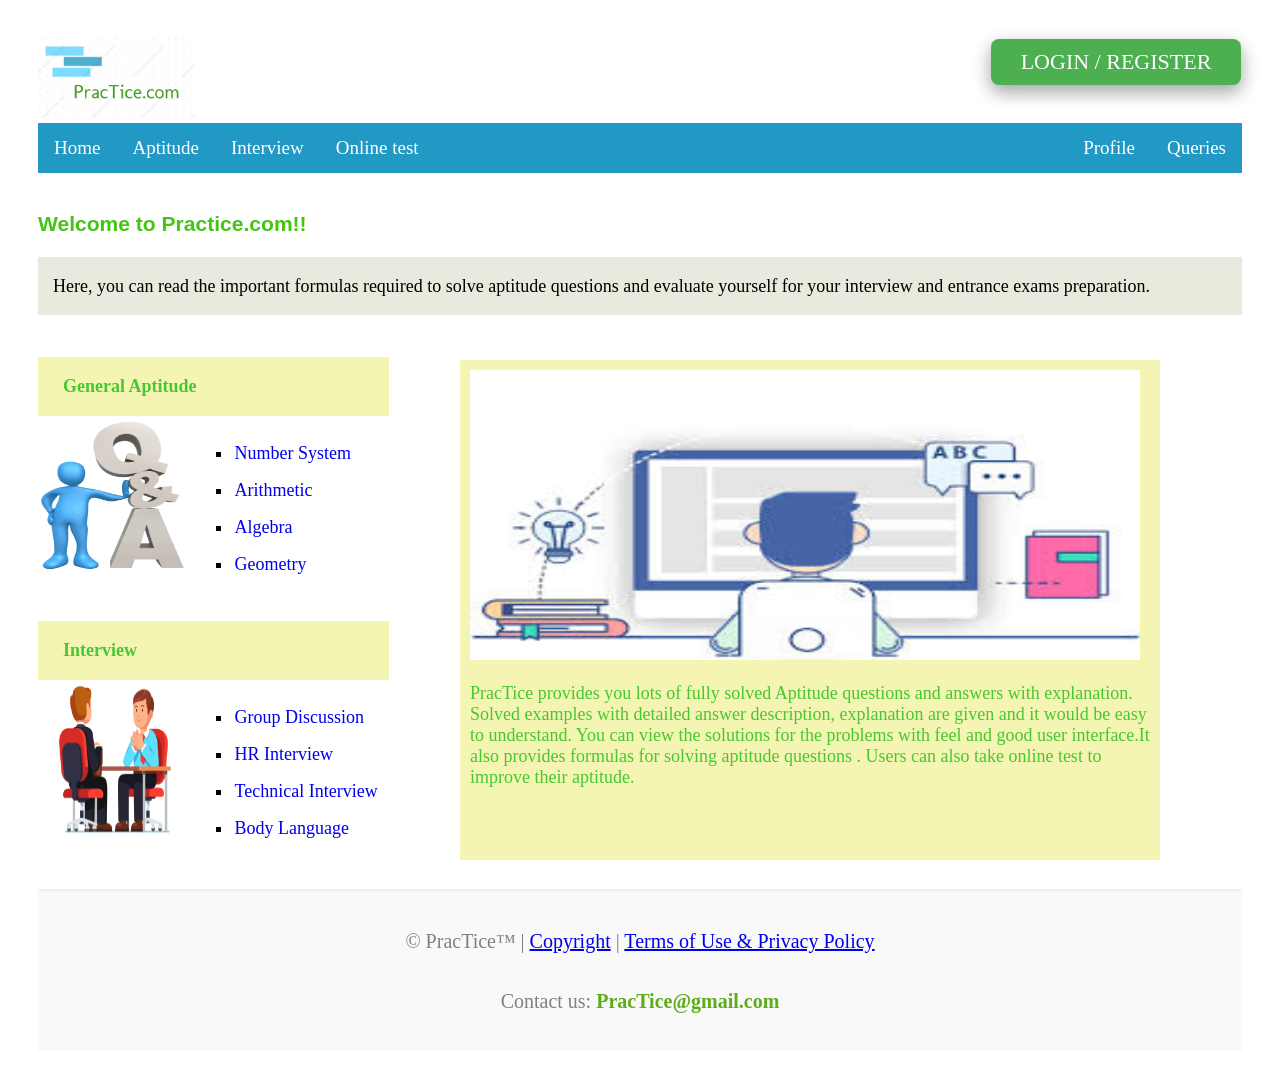
<file: WDL_project/apti1.html>
<!DOCTYPE html>
<html lang="en">
	<html lang="en">
	<head>
		<title>Practice</title>
		<meta name="viewport" content="width=device-width, initial-scale=1">
		<link rel="stylesheet" type="text/css" href="apti1.css">
		<link rel="icon" href="images/logo.jpeg" type="image/icon type">
	</head>

	<body>
		<a href="apti1.html" ><img src="images/logo2.jpeg" height="80px" ></a>
		<button class="button" ><a class="login" href="login.php"> LOGIN / REGISTER </a></button> 

<!--	<a href="logout.php" style="float:right;" > LOGOUT </a>	-->


		<div class="header">
			<ul>
				<li><a href="apti1.html">Home</a></li>
				<li><a href="ar.html">Aptitude</a></li>
				<li><a href="interview.html">Interview</a></li>
				<li><a href="test.html">Online test</a></li>
				<li style="float:right;"><a href="contactus.html">Queries</a></li>
				<li style="float:right;"><a href="profile.php">Profile</a></li>

			</ul>
		</div>

			<h3> Welcome to Practice.com!!</h3>
			
			<div class="intro">
				<p>Here, you can read the important formulas required to solve aptitude questions and evaluate
				yourself for your interview and entrance exams preparation.</p>
			</div>
		
		<br><br>
		
		<div class="formula">
			<p><b>General Aptitude</b></p>
		</div>

		<img src="images/Q.jpeg" height="150px;" width="150px;">
		<ul class="inf">
			<li><a href="num.html">Number System</a></li>
			<li><a href="ar.html">Arithmetic</a></li>
			<li><a href="alg.html">Algebra</a></li>
			<li><a href="geo.html">Geometry</a></li>
		</ul>
		
		<br><br>
		
		<div class="formula1">
			<p><b>Interview</b></p>
		</div>

		<img src="images/int.jpeg" height="150px;" width="150px;">
		<ul class="inf">
			<li><a href="gd.html">Group Discussion</a></li>
			<li><a href="hr.html">HR Interview</a></li>
			<li><a href="tech.html">Technical Interview</a></li>
			<li><a href="bl.html">Body Language</a></li>
		</ul>
		
		
				
		<div class="main_info">
				<img src="images/1.png" height="290px;" width="670px;">
				<p>PracTice provides you lots of fully solved Aptitude questions and answers with explanation.
					Solved examples with detailed answer description, explanation are given and it would be easy to understand.
					You can view the solutions for the problems with feel and good user interface.It also provides formulas for solving aptitude questions .
					Users can also take online test to improve their aptitude.</p>
		</div>

		
	<div class="footer">
		<div class="inner-footer">
				<p class="mx-gray mx-fs-13 mx-lh-2">&copy; PracTice&trade; | <a href="/about/copyright.php">Copyright</a> | <a href="#">Terms of Use &amp; Privacy Policy</a></p>
				<p class="mx-gray mx-fs-13 mx-lh-2">Contact us: <span class="mx-green mx-bold">PracTice<span class="mx-none"></span>@gma<span class="mx-none"></span>il.com</span></p>
		</div>
	</div>


	</body>
</html>
</file>
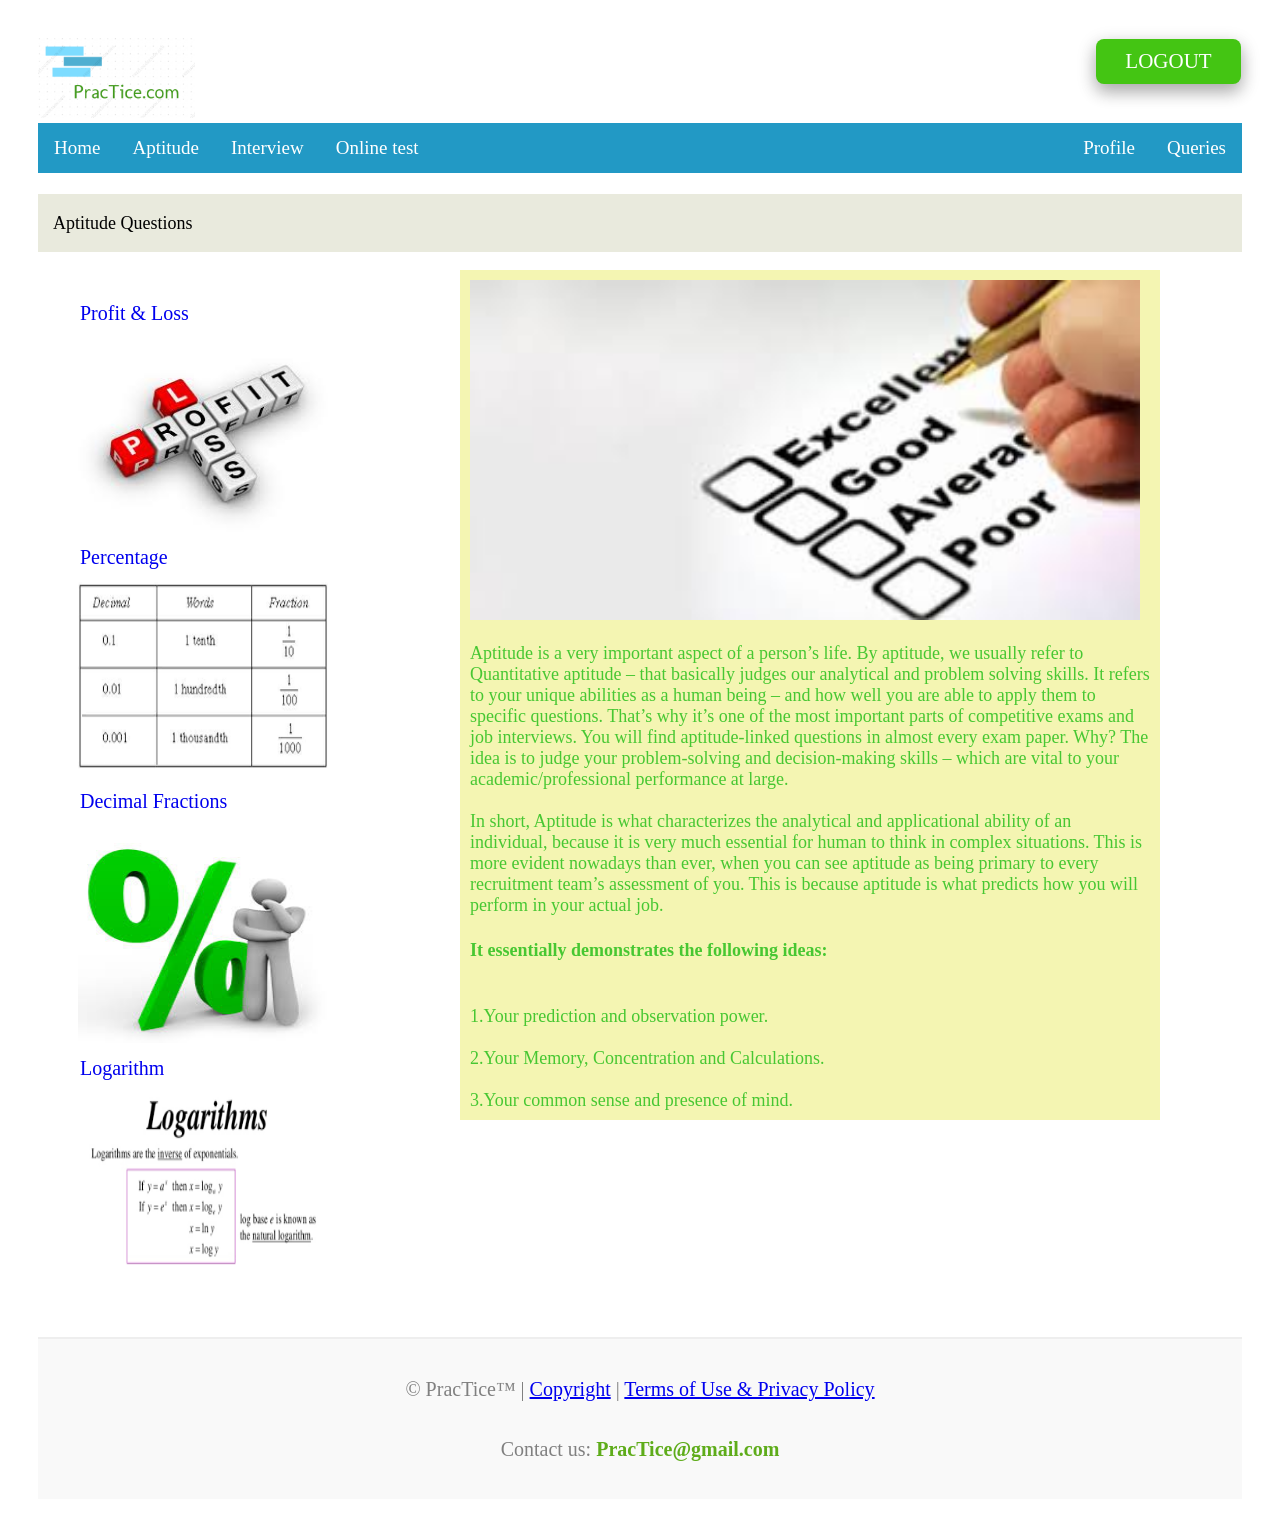
<file: WDL_project/ar.html>
<!DOCTYPE html>
<html lang="en">
	<head>
		<title>Aptitude</title>
		<meta name="viewport" content="width=device-width, initial-scale=1">
		<link rel="stylesheet" type="text/css" href="apti1.css">
		<link rel="icon" href="images/logo.jpeg" type="image/icon type">

		<style>
			.logout{
				float:right;
				border-radius: 0.5rem;
				border: none;
				text-align: center;
				color: #fff;
				font-size: 21px;
				padding: 10px;
				width: 125px;
				text-decoration: none;
				background-color:#44C513;
				transition: all 0.4s;
				cursor: pointer;
				margin: 1px;
				font-family: "Lobster", serif;
				box-shadow: 0 8px 16px 0 rgba(0,0,0,0.2), 0 6px 20px 0 rgba(0,0,0,0.19);
				display:inline;
				margin-left:1.5rem;
			  }

			  .inf1{

					font-size:20px;


				}

				.inf1 li{
					padding:9px 2px 7px 2px;
				}

				.inf1 a{
				  text-decoration: none;
				}

				.inf1 a:hover {
				  text-decoration: underline;
				}


		</style>


	</head>

	<body>
		<a href="apti1.html" ><img src="images/logo2.jpeg" height="80px" ></a>
		<a class="logout" href="logout.php"> LOGOUT </a>


		<div class="header">
			<ul>
				<li><a href="apti1.html">Home</a></li>
				<li><a href="ar.html">Aptitude</a></li>
				<li><a href="interview.html">Interview</a></li>
				<li><a href="test.html">Online test</a></li>
				<li style="float:right;"><a href="contactus.html">Queries</a></li>
				<li style="float:right;"><a href="profile.php">Profile</a></li>

			</ul>
		</div>
		<br>
		<div class="intro">
			<p>Aptitude Questions<p>
		</div>
		<br>
	<ul style="  list-style-type: none;" class="inf1">
	<li><a href="pr.pdf">Profit & Loss</a>	</li>
	<img src="images/profit.png" height="200px;" width="250px;">
	<br>
	<li><a href="percentage.pdf">Percentage</a></li>
	<img src="images/decimal.png" height="200px;" width="250px;">
	<br>
	<li><a href="dec.pdf">Decimal Fractions</a></li>
	<br><img src="images/percentage.png" height="200px;" width="250px;">
	<li><a href="log.pdf">Logarithm</a></li>
	<img src="images/log.png" height="200px;" width="250px;">


	</ul>
	<div class="ar_info">
			<img src="images/app.png" height="340px;" width="670px;">
			<p>Aptitude is a very important aspect of a person’s life. By aptitude,
				we usually refer to Quantitative aptitude – that basically judges our analytical and problem solving skills.
				 It refers to your unique abilities as a human being – and how well you are able to apply them to specific questions.
				 That’s why it’s one of the most important parts of competitive exams and job interviews.
				 You will find aptitude-linked questions in almost every exam paper. Why? The idea is to judge your problem-solving and
				 decision-making skills – which are vital to your academic/professional performance at large.
				 <br><br>
				 In short, Aptitude is what characterizes the analytical and applicational ability of an individual,
				 because it is very much essential for human to think in complex situations. This is more evident nowadays than ever,
				 when you can see aptitude as being primary to every recruitment team’s assessment of you. This is because aptitude is what
				 predicts how you will perform in your actual job.
				 <br>
				 <h4><b>It essentially demonstrates the following ideas:</b></h4>
				 <br>
				 1.Your prediction and observation power.<br><br>
				 2.Your Memory, Concentration and Calculations.<br><br>
				 3.Your common sense and presence of mind.

			</p>

	</div>
	<div class="footer">
			<div class="inner-footer">
					<p class="mx-gray mx-fs-13 mx-lh-2">&copy; PracTice&trade; | <a href="/about/copyright.php">Copyright</a> | <a href="#">Terms of Use &amp; Privacy Policy</a></p>
					<p class="mx-gray mx-fs-13 mx-lh-2">Contact us: <span class="mx-green mx-bold">PracTice<span class="mx-none"></span>@gma<span class="mx-none"></span>il.com</span></p>
			</div>
	</div>

</body>

</html>
</file>
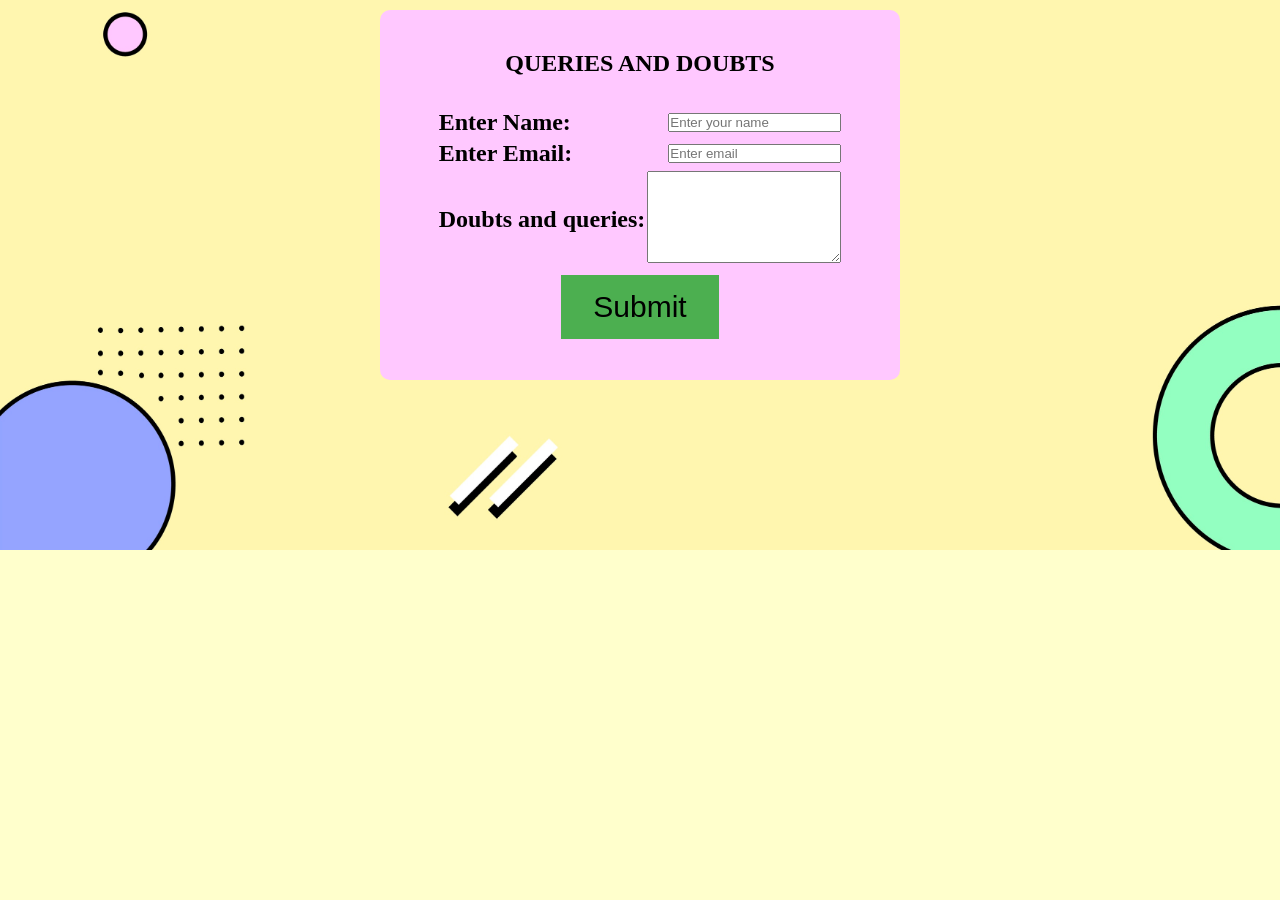
<file: WDL_project/contactus.html>
<!doctype html>
<html lang='en' dir='ltr'>
<head>
<meta charset="utf-8">
<title>doubts and queries</title>
<link rel = "icon" href = "pictures/logo.png">


<style>
  *{
    margin: 0px;
    padding: 0px;
    box-sizing: border-box;
  }
  body{
    background-image: url("pictures/m1.jpg");
    background-size:cover;
    background-position:center;
    background-repeat:no-repeat;
    font-family: cursive;
  }



    .content-box{
    padding:10px 10px 10px 10px;
	  float:center;
    margin-left: auto;
    margin-right: auto;
	  margin-top:10px;
    box-sizing: content-box;
    width: 500px;
    height: 350px;
    background-color:   #ffc8ff;
    transition: all .2s ease-in-out;
    border-radius: 10px;
    box-shadow:5px BLACK;
  }
  form{
    margin-top: 30px;;
  }
  .bg{
    background-image: url("images/12.jpg") ;
    background-color:#FFFFCC;

  }
  .sub_but{
    background-color: #4CAF50;
 border: none;
 color: black;
 padding: 15px 32px;
 text-align: center;
 text-decoration: none;
 display: inline-block;
 font-size: 30px;
 margin: 4px 2px;
 cursor: pointer;

  }
  .sub_but:hover {
  background-color:palegreen;
}

  </style>
  </head>
  <body class="bg">

       <div class="content-box">
        <div style="margin-top: 30px;">
      <center><h2>QUERIES AND DOUBTS</h2></center>
      <center>
      <form name=f1  method="POST" action="contact.php"  >
      <table name=tab >

      <tr><td align=left><h2>Enter Name:</h2> </td><td align=right><input type="text" name="name1" placeholder="Enter your name"></td></tr>
      <tr></tr>
      <tr><td align=left><h2>Enter Email:</h2> </td><td align=right><input type="email" name="email1"   placeholder="Enter email" ></td></tr>
      <tr></tr>
      <tr><td align=left><h2>Doubts and queries:</h2> </td><td align=right>
        <textarea cols="22" rows="6" name="textarea"></textarea></td></tr>
      <tr></tr>
      </table>
      <center>
      <button class="sub sub_but" type="submit" href="contact.php">Submit</button>
      </center>

      </form>
      </center>
      </div>
      </div>
      </body>
      </html>
</file>
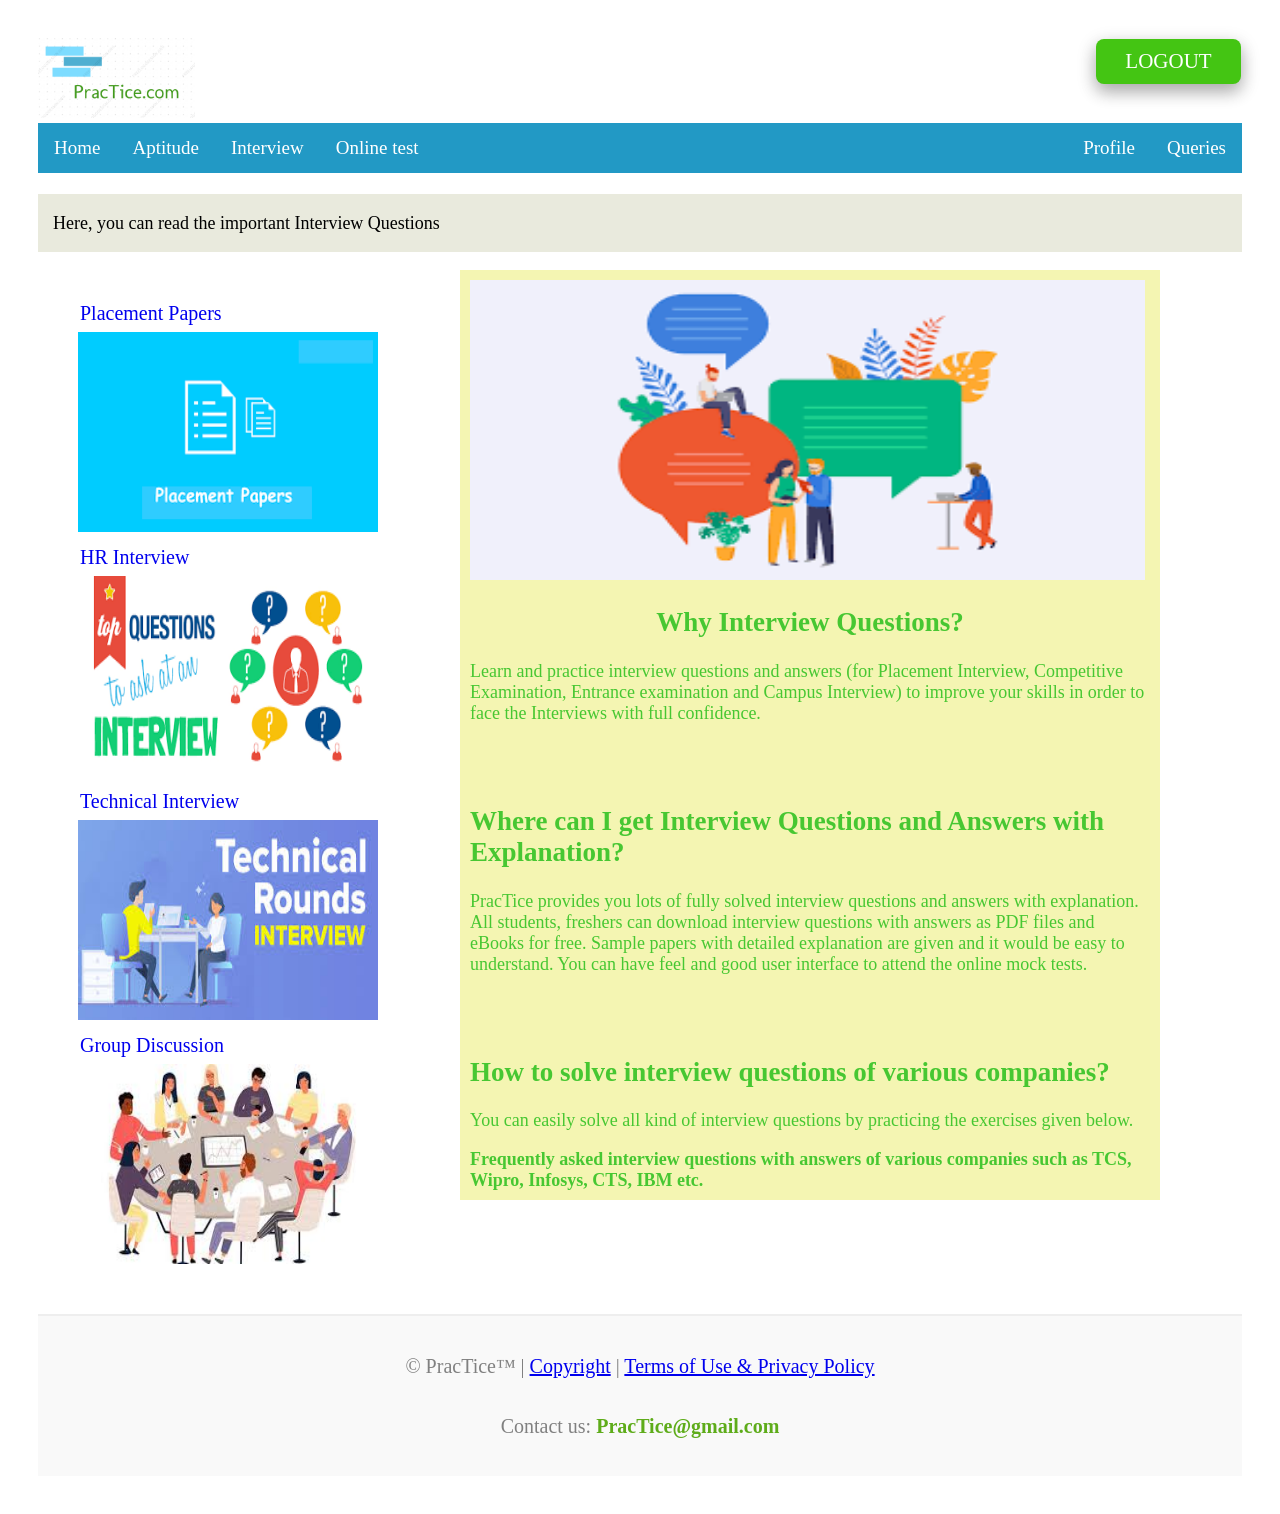
<file: WDL_project/interview.html>
<!DOCTYPE html>
<html lang="en">
	<head>
		<title>Interview</title>
		<meta name="viewport" content="width=device-width, initial-scale=1">
		<link rel="stylesheet" type="text/css" href="apti1.css">
		<link rel="icon" href="images/logo.jpeg" type="image/icon type">

		<style>
			.logout{
				float:right;
				border-radius: 0.5rem;
				border: none;
				text-align: center;
				color: #fff;
				font-size: 21px;
				padding: 10px;
				width: 125px;
				text-decoration: none;
				background-color:#44C513;
				transition: all 0.4s;
				cursor: pointer;
				margin: 1px;
				font-family: "Lobster", serif;
				box-shadow: 0 8px 16px 0 rgba(0,0,0,0.2), 0 6px 20px 0 rgba(0,0,0,0.19);
				display:inline;
				margin-left:1.5rem;
			  }

			  .inf1{

					font-size:20px;


				}

				.inf1 li{
					padding:9px 2px 7px 2px;
				}

				.inf1 a{
				  text-decoration: none;
				}

				.inf1 a:hover {
				  text-decoration: underline;
				}


		</style>


	</head>

	<body>
		<a href="apti1.html" ><img src="images/logo2.jpeg" height="80px" ></a>
		<a class="logout" href="logout.php"> LOGOUT </a>


		<div class="header">
			<ul>
				<li><a href="apti1.html">Home</a></li>
				<li><a href="ar.html">Aptitude</a></li>
				<li><a href="interview.html">Interview</a></li>
				<li><a href="test.html">Online test</a></li>
				<li style="float:right;"><a href="contactus.html">Queries</a></li>
				<li style="float:right;"><a href="profile.php">Profile</a></li>


				</ul>
		</div><br>
		<div class="intro">
			<p>Here, you can read the important Interview Questions</p>
		</div>
		<br>
		<ul style="  list-style-type: none;" class="inf1">
		<li><a href="0.pdf">Placement Papers</a></li>
		<img src="images/pp.png" height="200px;" width="300px;">
		<br>
		<li><a href="1.pdf">HR Interview</a></li>
		<img src="images/top.png" height="200px;" width="300px;">
		<br>
		<li><a href="2.pdf">Technical Interview</a></li>
		<img src="images/tech.jpg" height="200px;" width="300px;">
		<br>
		<li><a href="3.pdf">Group Discussion</a></li>
		<img src="images/group.jpg" height="200px;" width="300px;">
		</ul>

	<div class="ir_info">
			<img src="images/in.png" height="300px;" width="675px;">
			<h2 style="text-align:center;">Why Interview Questions?</h2>
			<p>Learn and practice interview questions and answers (for Placement Interview, Competitive Examination, Entrance examination and Campus Interview) to improve your skills in order to face the Interviews with full confidence.</p><br><br>
			<h2>Where can I get Interview Questions and Answers with Explanation?</h2>
			<p>PracTice provides you lots of fully solved interview questions and answers with explanation. All students, freshers can download interview questions with answers as PDF files and eBooks for free. Sample papers with detailed explanation are given and it would be easy to understand. You can have feel and good user interface to attend the online mock tests.</p><br><br>
			<h2>How to solve interview questions of various companies?</h2>
			<p>You can easily solve all kind of interview questions by practicing the exercises given below.</p>
			<b>Frequently asked interview questions with answers of various companies such as TCS, Wipro, Infosys, CTS, IBM etc.</b>
		 </div>
	</div>
	<div class="footer">
			<div class="inner-footer">
					<p class="mx-gray mx-fs-13 mx-lh-2">&copy; PracTice&trade; | <a href="/about/copyright.php">Copyright</a> | <a href="#">Terms of Use &amp; Privacy Policy</a></p>
					<p class="mx-gray mx-fs-13 mx-lh-2">Contact us: <span class="mx-green mx-bold">PracTice<span class="mx-none"></span>@gma<span class="mx-none"></span>il.com</span></p>
			</div>
	</div>

</body>

</html>
</file>
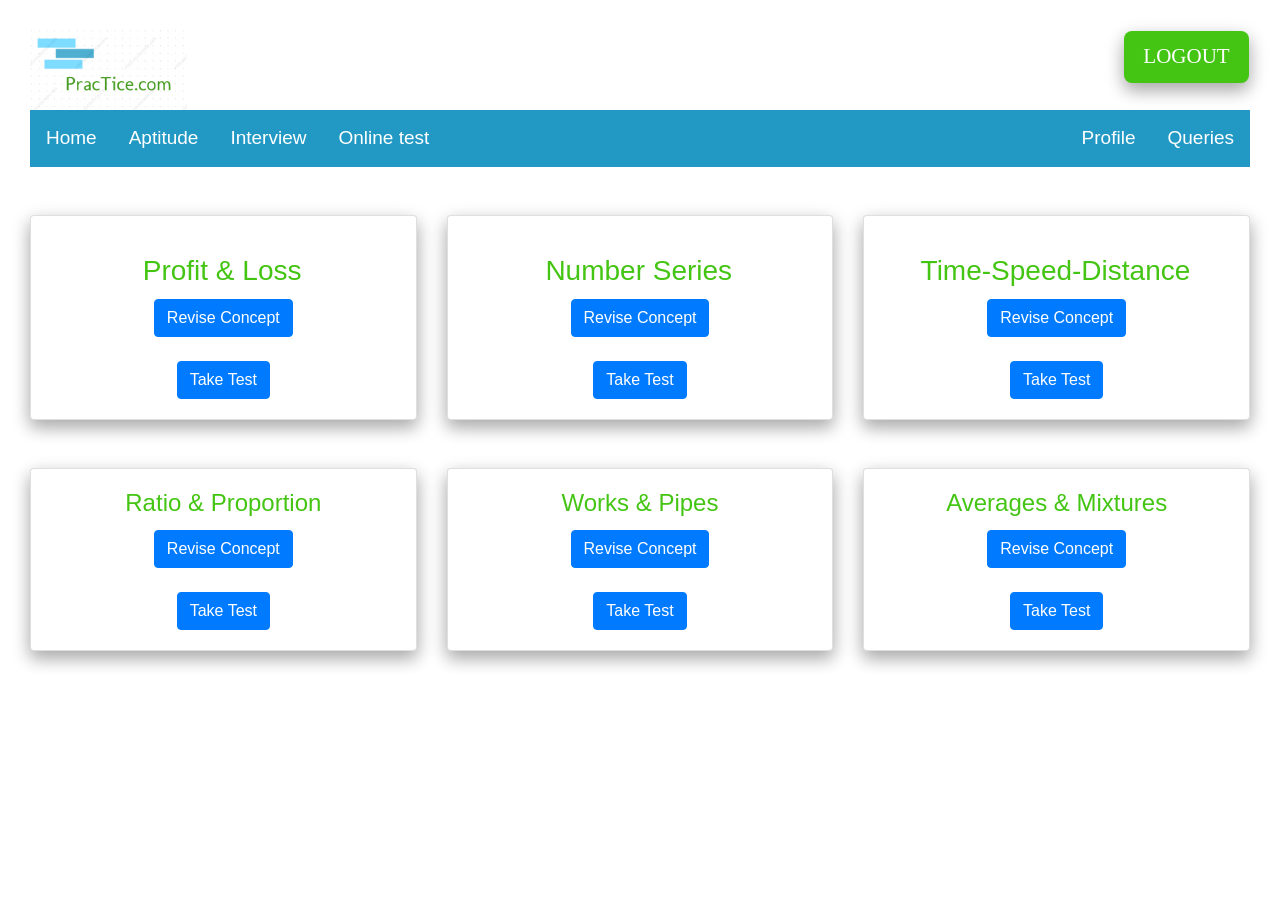
<file: WDL_project/test.html>
<!DOCTYPE html>
<html lang="en">
	<head>
		<title>PracTice</title>
		<meta name="viewport" content="width=device-width, initial-scale=1">
		<link rel="stylesheet" type="text/css" href="apti1.css">
		<link rel="stylesheet" href="https://maxcdn.bootstrapcdn.com/bootstrap/4.0.0/css/bootstrap.min.css" integrity="sha384-Gn5384xqQ1aoWXA+058RXPxPg6fy4IWvTNh0E263XmFcJlSAwiGgFAW/dAiS6JXm" crossorigin="anonymous">
		<link rel="icon" href="images/logo.jpeg" type="image/icon type">
		
		<style>
			.logout{
				float:right;
				border-radius: 0.5rem;
				border: none;
				text-align: center;
				color: #fff;
				font-size: 21px;
				padding: 10px;
				width: 125px;
				text-decoration: none;
				background-color:#44C513;
				transition: all 0.4s;
				cursor: pointer;
				margin: 1px;
				font-family: "Lobster", serif;
				box-shadow: 0 8px 16px 0 rgba(0,0,0,0.2), 0 6px 20px 0 rgba(0,0,0,0.19);	
				display:inline;
				margin-left:1.5rem;
			  }
			  /*
			  .inf{
					list-style-image: url('folder.jpeg');
					font-size:20px;
				}

				.inf li{
					padding:9px 2px 7px 2px;
				}

				.inf a{
				  text-decoration: none;
				}

				.inf a:hover {
				  text-decoration: underline;
				} */
			  
		</style>
		
		
	</head>

	<body>
		<a href="apti1.html" ><img src="images/logo2.jpeg" height="80px" ></a>
		<a class="logout" href="logout.php"> LOGOUT </a>


		<div class="header">
			<ul>
				<li><a href="apti1.html">Home</a></li>
				<li><a href="ar.html">Aptitude</a></li>
				<li><a href="interview.html">Interview</a></li>
				<li><a href="test.html">Online test</a></li>
				<li style="float:right;"><a href="contactus.html">Queries</a></li>
				<li style="float:right;"><a href="profile.php">Profile</a></li>

			</ul>
		</div>

<br>
<br>

	
<div class="card-deck" >
  <div class="card text-center" style="box-shadow: 0 8px 16px 0 rgba(0,0,0,0.2), 0 6px 20px 0 rgba(0,0,0,0.19);">
    <div class="card-body">
      <h3 class="card-title" style="color: #44C513">Profit & Loss</h3>
      <a href="pdf/pr.pdf" class="btn btn-primary">Revise Concept</a>
    <br>
    <br>
    <a href="index.html" class="btn btn-primary">Take Test</a>
    </div>
</div>

<div class="card text-center" style="box-shadow: 0 8px 16px 0 rgba(0,0,0,0.2), 0 6px 20px 0 rgba(0,0,0,0.19);">
    <div class="card-body">
      <h3 class="card-title" style="color: #44C513">Number Series</h3>
      <a href="pdf/ns.pdf" class="btn btn-primary">Revise Concept</a>
    <br>
    <br>
    <a href="index2.html" class="btn btn-primary">Take Test</a>
    </div>
</div>

 
  <div class="card text-center" style="box-shadow: 0 8px 16px 0 rgba(0,0,0,0.2), 0 6px 20px 0 rgba(0,0,0,0.19);">
    <div class="card-body">
      <h3 class="card-title" style="color: #44C513">Time-Speed-Distance</h3>
      <a href="#" class="btn btn-primary">Revise Concept</a>
    <br>
    <br>
    <a href="#" class="btn btn-primary">Take Test</a>
    </div>
</div>
</div>
<br>
<br>

    <div class="card-deck">
    <div class="card text-center" style="box-shadow: 0 8px 16px 0 rgba(0,0,0,0.2), 0 6px 20px 0 rgba(0,0,0,0.19);">
    <div class="card-body">
      <h4 class="card-title" style="color: #44C513">Ratio & Proportion</h4>
      <a href="#" class="btn btn-primary">Revise Concept</a>
    <br>
    <br>
    <a href="#" class="btn btn-primary">Take Test</a>
    </div>
</div>

    <div class="card text-center" style="box-shadow: 0 8px 16px 0 rgba(0,0,0,0.2), 0 6px 20px 0 rgba(0,0,0,0.19);">
    <div class="card-body">
      <h4 class="card-title" style="color: #44C513">Works & Pipes</h4>
      <a href="#" class="btn btn-primary">Revise Concept</a>
    <br>
    <br>
    <a href="#" class="btn btn-primary">Take Test</a>
    </div>
</div>

    <div class="card text-center" style="box-shadow: 0 8px 16px 0 rgba(0,0,0,0.2), 0 6px 20px 0 rgba(0,0,0,0.19);">
    <div class="card-body">
      <h4 class="card-title" style="color: #44C513">Averages & Mixtures</h4>
      <a href="#" class="btn btn-primary">Revise Concept</a>
    <br>
    <br>
    <a href="#" class="btn btn-primary">Take Test</a>
    </div>
</div>
</div>

</body>

</html>
</file>
<file: WDL_project/apti1.css>
.header ul {
  list-style-type: none;
  margin: 0;
  padding: 0;
  overflow: hidden;
  background-color: #2299c5;
}

.header li {
  float: left;
}

.header li a {
  display: block;
  color: white;
  text-align: center;
  padding: 14px 16px;
  text-decoration: none;
  font-size: 19px;
}

.header li a:hover {
  background-color: #44C513;
}

h3{
	color:#44C513;
	font-family: Arial, Helvetica, sans-serif;
	padding: 18px 2.5px 0px 0px;
}

.intro{
	  background-color: #E9EADD;
	  padding: 0.5px;
	  padding-left: 15px;
}

.formula{
	font-size:18px;
	background-color: #F4F5B2; 
	color:#47C732;
	padding: 1px;
	width:27%;
	padding-left: 25px;
}

.formula1{
	font-size:18px;
	background-color: #F4F5B2; 
	color:#47C732;
	padding: 1px;
	width:27%;
	padding-left: 25px;
}

body{
	padding:30px;
	font-size:18px;
}

	

.button {
    border-radius: 0.5rem;
    border: none;
    text-align: center;
    font-size: 22px;
    padding: 10px;
    width: 250px;
    transition: all 0.4s;
    cursor: pointer;
    margin: 1px;
    font-family: "Lobster", serif;
	box-shadow: 0 8px 16px 0 rgba(0,0,0,0.2), 0 6px 20px 0 rgba(0,0,0,0.19);	
	display:inline;
	float:right;
    margin-left:1.5rem;
	background-color: #4CAF50;
	color: #fff;
	text-decoration: none;
  }
  
.inf{
	display:inline-block;
	list-style-type: square;
}

.inf li{
	padding:9px 2px 7px 2px;
}

.inf a {
  text-decoration: none;
}

.inf a:hover{
  text-decoration: underline;
}

.login{
	text-decoration: none;
	color:#fff;
}

div.footer {
    margin: 25px 0 0;
    padding: 0;
    border: 0;
    width: 100%;
}

div.inner-footer {
    border-top: 2px solid #eee;
    padding: 10px;
    padding-top: 10px;
    padding-right: 10px;
    padding-bottom: 10px;
    padding-left: 10px;
    background-color: #f9f9f9;
    min-height: 50px;
    text-align: center;
}
div.footer {
    display: inline-block;
}
.mx-gray {
    color: grey;
}
.mx-fs-13 {
    font-size: 20px;
}
.mx-lh-2 {
    line-height: 2;
}
.mx-green {
    color: #5eac1a;
}
.mx-bold {
    font-weight: 700;
}

.ar_info{
  position: absolute;
  right:100px;
  top:250px;
  padding: 10px;
  margin: 20px;
  box-sizing: border-box;
  width: 700px;
  height: 850px;

  background-color: #F4F5B2;
  color:#47C732;


}
div.ar_info:hover{
  border: 5px solid #47C732;
}
.ir_info{
  position: absolute;
  right:100px;
  top:250px;
  padding: 10px;
  margin: 20px;
  box-sizing: border-box;
  width: 700px;
  height: 930px;

  background-color: #F4F5B2;
  color:#47C732;


}
div.ir_info:hover{
  border: 5px solid #47C732;
}

.mx-fs-13 {
    font-size: 20px;
}


.main_info{
  position: absolute;
  right:100px;
  top:340px;
  padding: 10px;
  margin: 20px;
  box-sizing: border-box;
  width: 700px;
  height: 500px;

  background-color: #F4F5B2;
  color:#47C732;
  

}
div.main_info:hover{
  border: 5px solid #47C732;
}
</file>
